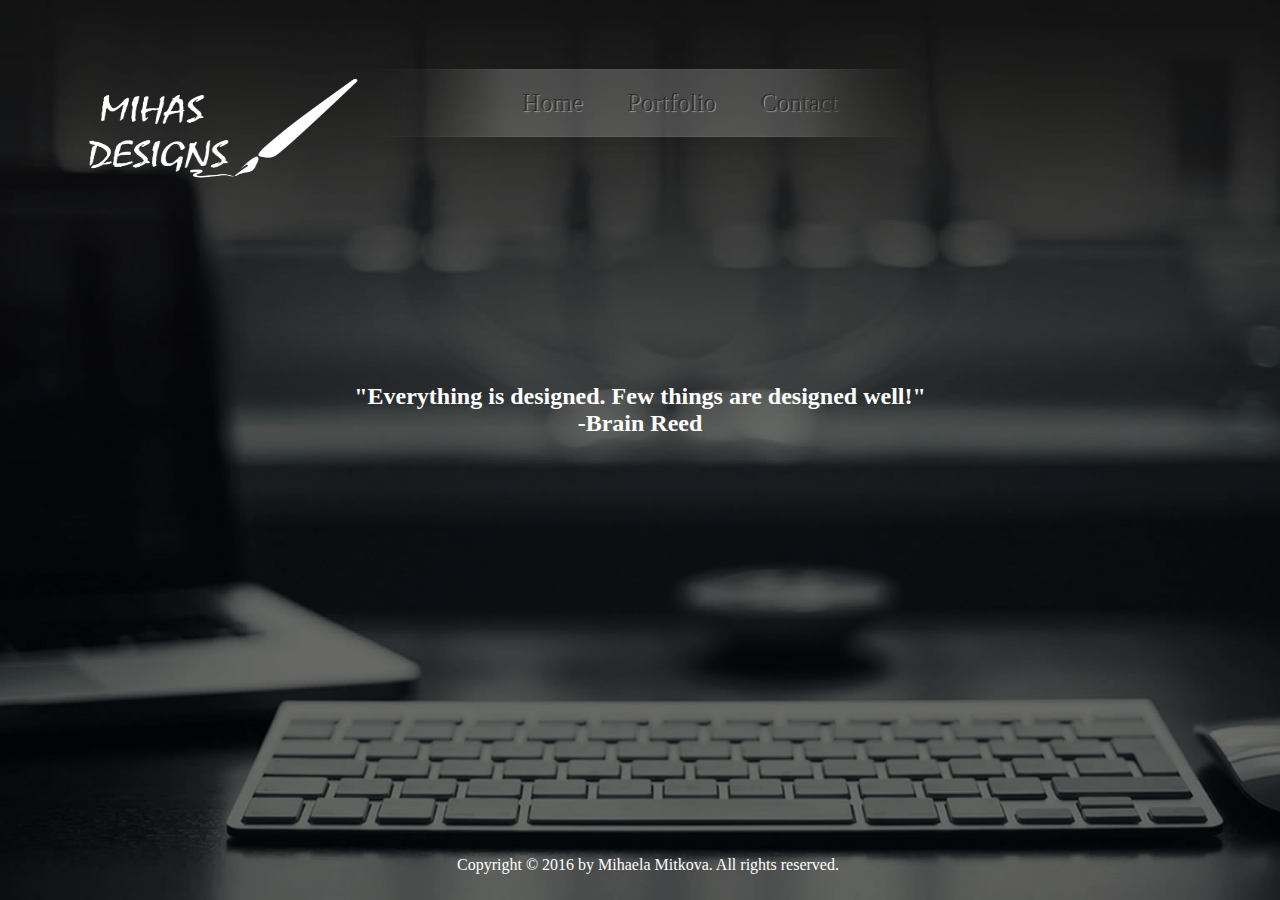
<file: index.html>
<!DOCTYPE html>
<html>

<head>
    <meta charset="utf-8">
    <meta http-equiv="X-UA-Compatible" content="IE=edge">
    <meta name="viewport" content="width=device-width, initial-scale=1">
    <link rel="stylesheet" type="text/css" href="styles.css">
    <title>Portfolio</title>
    <meta http-equiv="Content-Type" content="text/html; charset=utf-8">
</head>

<body>
    <div id="container">

        <h1 class="logo"> <img src="images/logo.png" alt="logo" style="width:400px;height:200px;"></h1>
        <nav>
            <ul>
                <li>
                    <a href="index.html">Home</a>
                </li>
                <li>
                    <a href="about.html">Portfolio</a>
                </li>
                <li>
                    <a href="contact.htm">Contact</a>
                </li>
            </ul>
        </nav>
        <center>
            <font color="white">
<div class="image">
      <h2>"Everything is designed. Few things are designed well!"<br>-Brain Reed </h2>
</div>
     </font>
        </center>
        <div id="footer">
          <center>
            <p> Copyright © 2016 by Mihaela Mitkova. All rights reserved. </p>
</center>
        </div>
    </div>
</body>
</html>
</file>
<file: styles.css>
.logo {
    background: url("images/logo.png");
    width: 90px;
    height: 0px;
}
nav {
    max-width: 560px;
    mask-image: linear-gradient(90deg, rgba(255, 255, 255, 0) 0%, #ffffff 25%, #ffffff 75%, rgba(255, 255, 255, 0) 100%);
    margin: 0 auto;
    padding: 10px 0;
}
nav ul {
    text-align: center;
    background: linear-gradient(90deg, rgba(255, 255, 255, 0) 0%, rgba(255, 255, 255, 0.2) 25%, rgba(255, 255, 255, 0.2) 75%, rgba(255, 255, 255, 0) 100%);
    width: 100%;
    box-shadow: 0 0 25px rgba(0, 0, 0, 0.1), inset 0 0 1px rgba(255, 255, 255, 0.6);
}
nav ul li {
    display: inline-block;
}
nav ul li a {
    padding: 20px;
    font-family: "Roboto";
    color: rgba(0, 0, 0, 0.5);
    text-shadow: 1px 1px 1px rgba(255, 255, 255, 0.4);
    font-size: 25px;
    text-decoration: none;
    display: block;
}
nav ul li a:hover {
    box-shadow: 0 0 10px rgba(0, 0, 0, 0.1), inset 0 0 1px rgba(255, 255, 255, 0.6);
    background: rgba(255, 255, 255, 0.1);
    color: rgba(0, 0, 0, 0.7);
}
.image {
    position: relative;
    width: 100%;
    /* for IE 6 */
}
h2 {
    position: absolute;
    top: 200px;
    left: 0;
    width: 100%;
}
html {
    background: url(images/bg.jpg) no-repeat center center fixed;
    -webkit-background-size: cover;
    -moz-background-size: cover;
    -o-background-size: cover;
    background-size: cover;
}
#footer {
    position: absolute;
    bottom: 0;
    color: white;
    width: 100%;
    height: 60px;
}
</file>
